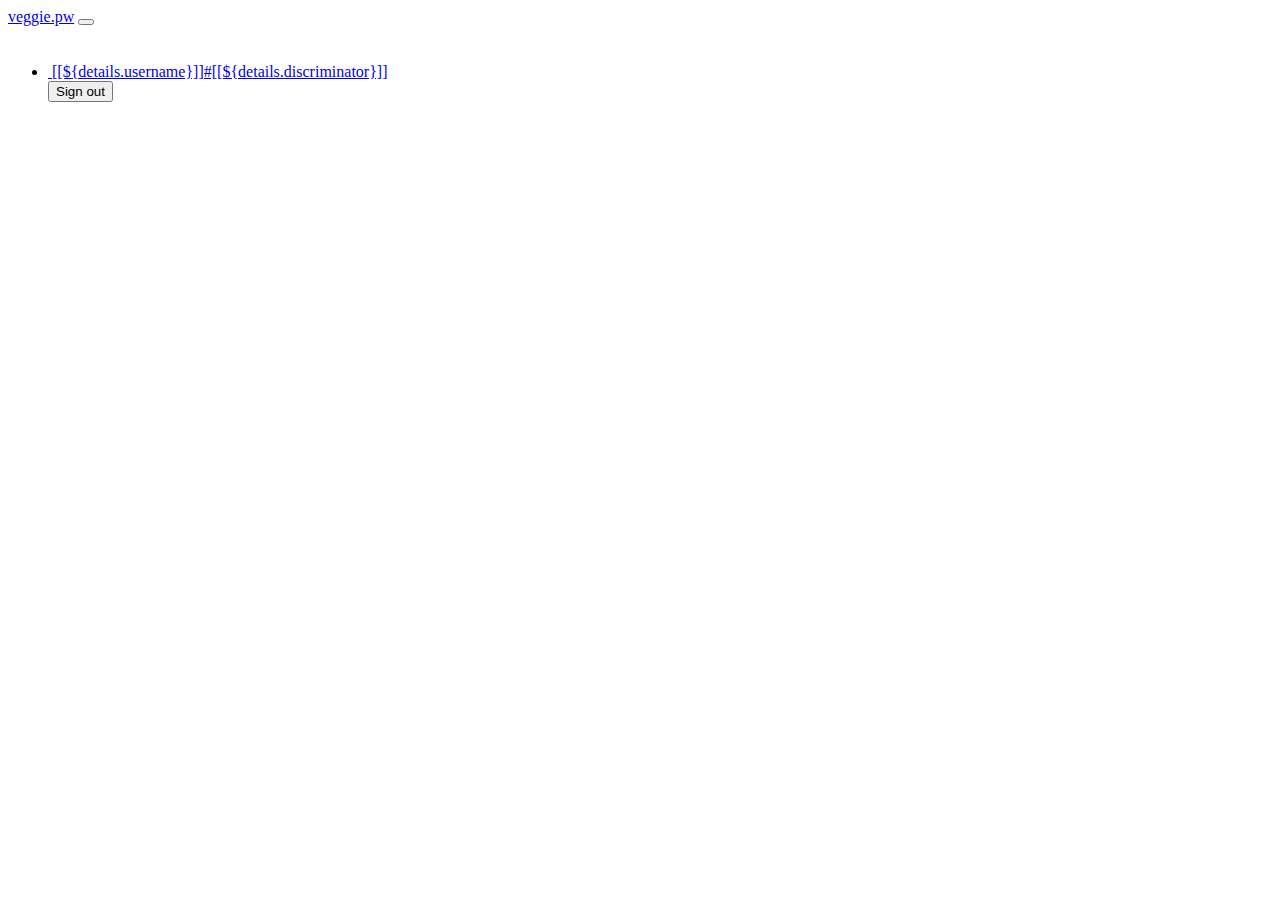
<file: src/main/resources/templates/index.html>
<!DOCTYPE html>
<html xmlns="http://www.w3.org/1999/xhtml" xmlns:th="http://www.thymeleaf.org">

<head>
    <meta charset="utf-8"/>
    <meta http-equiv="X-UA-Compatible" content="IE=edge"/>
    <title>veggie.pw - Home</title>
    <meta name="description" content=""/>
    <meta name="viewport" content="width=device-width"/>
    <base href="/"/>
    <link rel="stylesheet" type="text/css" th:href="@{/webjars/bootstrap/css/bootstrap.min.css}"/>
    <link rel="stylesheet" type="text/css" th:href="@{/css/main.css}"/>
</head>

<body th:with="details = ${#authentication.userAuthentication.details}">

<nav class="navbar navbar-expand-md navbar-dark bg-primary">
    <div class="container">
        <a class="navbar-brand" href="#">veggie.pw</a>
        <button class="navbar-toggler" type="button" data-toggle="collapse" data-target="#navbarsExampleDefault" aria-controls="navbarsExampleDefault" aria-expanded="false" aria-label="Toggle navigation">
            <span class="navbar-toggler-icon"></span>
        </button>

        <div class="collapse navbar-collapse" id="navbarsExampleDefault">
            <ul class="navbar-nav ml-auto">
                <li class="nav-item dropdown">
                    <a class="nav-link dropdown-toggle" href="http://example.com" id="dropdown02" data-toggle="dropdown"
                       aria-haspopup="true" aria-expanded="false" th:inline="text">
                        <img class="rounded-circle dropdown-image" height="35" th:src="@{${'https://cdn.discordapp.com/avatars/' + details.id + '/' + details.avatar + '.jpg'}}" />
                        [[${details.username}]]#[[${details.discriminator}]]
                    </a>
                    <div class="dropdown-menu dropdown-menu-right" aria-labelledby="dropdown01">
                        <form th:action="@{/logout}" method="post">
                            <input class="btn dropdown-item" type="submit" value="Sign out"/>
                        </form>
                    </div>
                </li>
            </ul>
        </div>
    </div>
</nav>

<main role="main" class="container">

</main>

<script type="text/javascript" th:src="@{/webjars/jquery/jquery.min.js/}"></script>
<script type="text/javascript" th:src="@{/webjars/bootstrap/js/bootstrap.min.js}"></script>
</body>
</html>
</file>
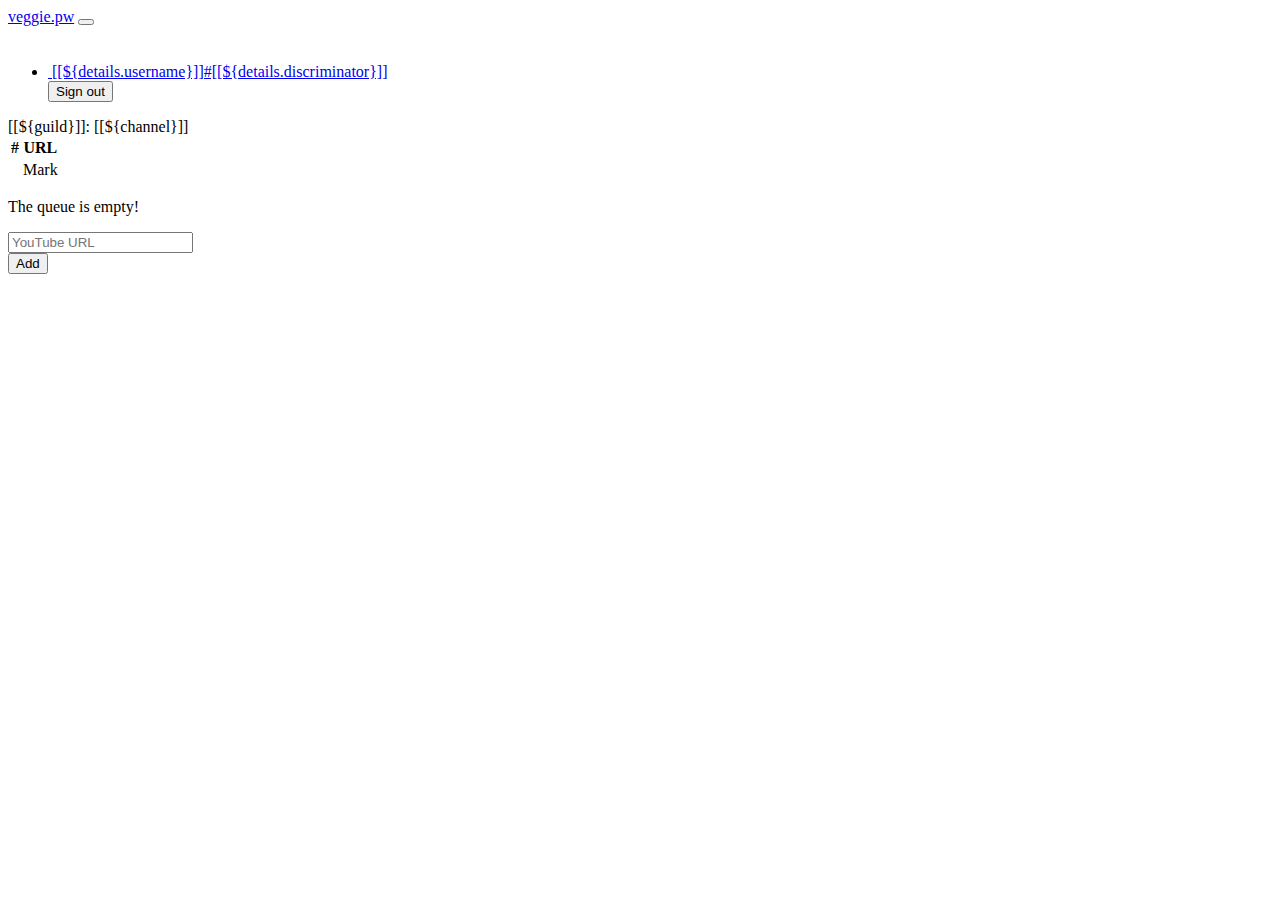
<file: src/main/resources/templates/channel_queue.html>
<!DOCTYPE html>
<html xmlns="http://www.w3.org/1999/xhtml" xmlns:th="http://www.thymeleaf.org">
<head>
    <meta charset="utf-8"/>
    <meta http-equiv="X-UA-Compatible" content="IE=edge"/>
    <title>veggie.pw - Home</title>
    <meta name="description" content=""/>
    <meta name="viewport" content="width=device-width"/>
    <base href="/"/>
    <link rel="stylesheet" type="text/css" th:href="@{/webjars/bootstrap/css/bootstrap.min.css}"/>
    <link rel="stylesheet" type="text/css" th:href="@{/css/main.css}"/>
</head>

<body th:with="details = ${#authentication.userAuthentication.details}">

<nav class="navbar navbar-expand-md navbar-dark bg-primary">
    <div class="container">
        <a class="navbar-brand" href="#">veggie.pw</a>
        <button class="navbar-toggler" type="button" data-toggle="collapse" data-target="#navbarsExampleDefault" aria-controls="navbarsExampleDefault" aria-expanded="false" aria-label="Toggle navigation">
            <span class="navbar-toggler-icon"></span>
        </button>

        <div class="collapse navbar-collapse" id="navbarsExampleDefault">
            <ul class="navbar-nav ml-auto">
                <li class="nav-item dropdown">
                    <a class="nav-link dropdown-toggle" href="http://example.com" id="dropdown02" data-toggle="dropdown"
                       aria-haspopup="true" aria-expanded="false" th:inline="text">
                        <img class="rounded-circle dropdown-image" height="35" th:src="@{${'https://cdn.discordapp.com/avatars/' + details.id + '/' + details.avatar + '.jpg'}}" />
                        [[${details.username}]]#[[${details.discriminator}]]
                    </a>
                    <div class="dropdown-menu dropdown-menu-right" aria-labelledby="dropdown01">
                        <form th:action="@{/logout}" method="post">
                            <input class="btn dropdown-item" type="submit" value="Sign out"/>
                        </form>
                    </div>
                </li>
            </ul>
        </div>
    </div>
</nav>

<main role="main" class="container">
    <div class="card text-center">
        <div class="card-header bg-primary text-white" th:inline="text">
            [[${guild}]]: [[${channel}]]
        </div>
        <div class="card-body">
            <table class="table" th:if="${queue != null}">
                <thead>
                <tr>
                    <th scope="col">#</th>
                    <th scope="col">URL</th>
                </tr>
                </thead>
                <tbody>
                <tr th:each="song, i : ${queue}">
                    <th scope="row" th:text="${i.index}"></th>
                    <td th:text="${song.url}">Mark</td>
                </tr>
                </tbody>
            </table>
            <p th:unless="${queue != null}">The queue is empty!</p>
            <form th:action="@{/}" th:object="${song}" method="post">
                <div class="form-group mx-sm-3 mb-2">
                    <input type="text" class="form-control" id="input" placeholder="YouTube URL" th:field="*{url}">
                </div>
                <button class="btn btn-primary" type="submit">Add</button>
            </form>
        </div>
    </div>
</main>

<script type="text/javascript" th:src="@{/webjars/jquery/jquery.min.js/}"></script>
<script type="text/javascript" th:src="@{/webjars/bootstrap/js/bootstrap.min.js}"></script>
</body>
</html>
</file>
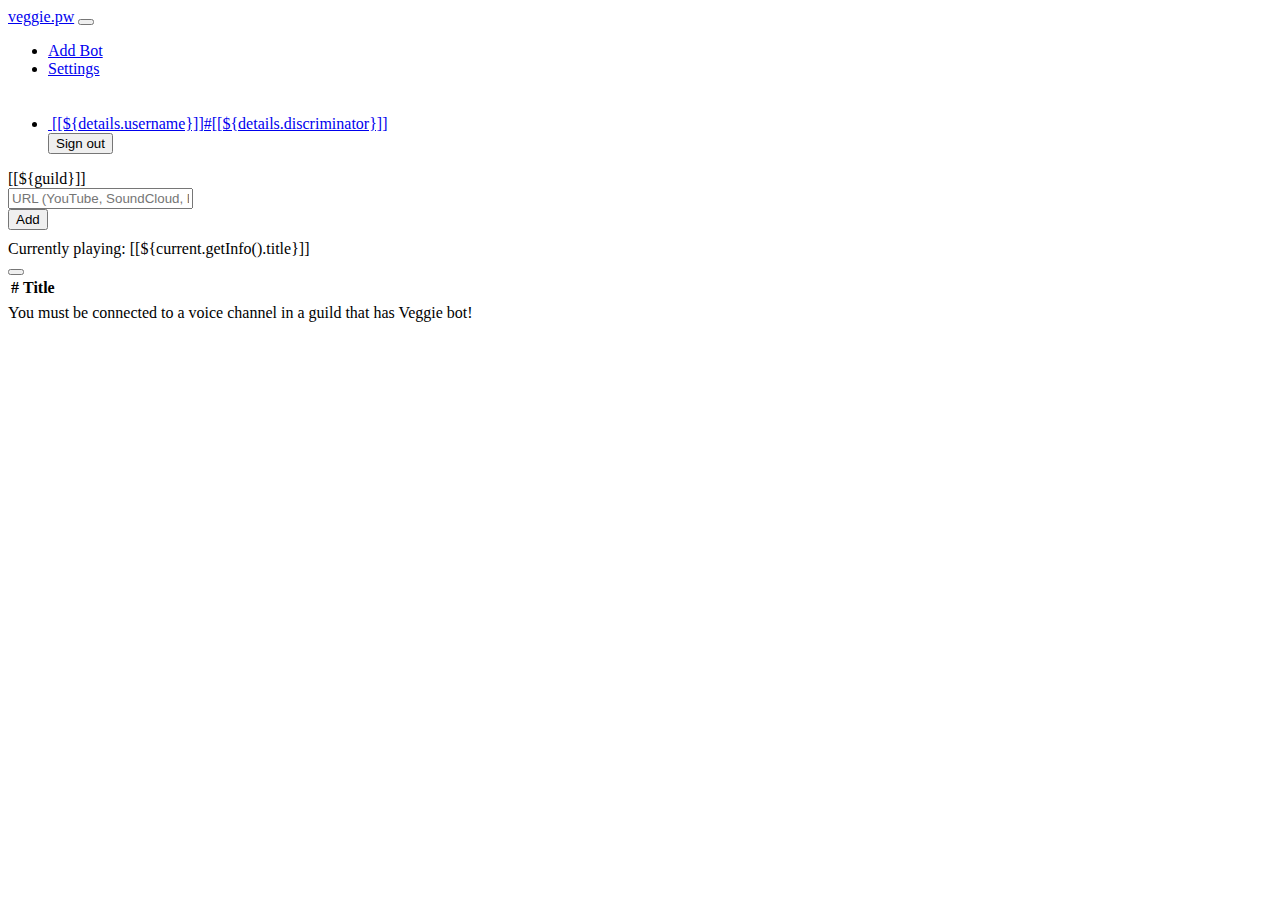
<file: src/main/resources/templates/music.html>
<!DOCTYPE html>
<html xmlns="http://www.w3.org/1999/xhtml" xmlns:th="http://www.thymeleaf.org">
<head>
    <meta charset="utf-8"/>
    <meta http-equiv="X-UA-Compatible" content="IE=edge"/>
    <title>veggie.pw - Music</title>
    <meta name="description" content=""/>
    <meta name="viewport" content="width=device-width"/>
    <base href="/"/>
    <link rel="stylesheet" type="text/css" th:href="@{/webjars/bootstrap/css/bootstrap.min.css}"/>
    <link rel="stylesheet" type="text/css" th:href="@{/css/main.css}"/>
</head>

<body th:with="details = ${#authentication.userAuthentication.details}">

<nav class="navbar navbar-expand-md navbar-dark bg-primary">
    <div class="container">
        <a class="navbar-brand" href="/">veggie.pw</a>
        <button class="navbar-toggler" type="button" data-toggle="collapse" data-target="#navbarsExampleDefault" aria-controls="navbarsExampleDefault" aria-expanded="false" aria-label="Toggle navigation">
            <span class="navbar-toggler-icon"></span>
        </button>

        <div class="collapse navbar-collapse" id="navbarsExampleDefault">
            <ul class="navbar-nav">
                <li class="nav-item">
                    <a class="nav-link" href="https://discordapp.com/api/oauth2/authorize?client_id=448222363168014336&permissions=3146752&scope=bot">Add Bot</a>
                </li>
                <li class="nav-item">
                    <a class="nav-link" href="/settings">Settings</a>
                </li>
            </ul>
            <ul class="navbar-nav ml-auto">
                <li class="nav-item dropdown">
                    <a class="nav-link dropdown-toggle" href="http://example.com" id="dropdown02" data-toggle="dropdown"
                       aria-haspopup="true" aria-expanded="false" th:inline="text">
                        <img class="rounded-circle dropdown-image" height="35" th:src="@{${'https://cdn.discordapp.com/avatars/' + details.id + '/' + details.avatar + '.jpg'}}" />
                        [[${details.username}]]#[[${details.discriminator}]]
                    </a>
                    <div class="dropdown-menu dropdown-menu-right" aria-labelledby="dropdown01">
                        <form th:action="@{/logout}" method="post">
                            <input class="btn dropdown-item" type="submit" value="Sign out"/>
                        </form>
                    </div>
                </li>
            </ul>
        </div>
    </div>
</nav>

<main role="main" class="container">
    <div class="card text-center" th:if="${guild != null}">
        <div class="card-header bg-primary text-white" th:inline="text">
            [[${guild}]]
        </div>
        <div class="card-body">
            <form th:action="@{/music/add}" method="post">
                <div class="form-row">
                    <div class="col-10">
                        <input type="text" class="form-control" id="input" placeholder="URL (YouTube, SoundCloud, Bandcamp, Vimeo, Twitch)" name="url">
                    </div>
                    <button class="btn btn-primary" type="submit">Add</button>
                </div>
            </form>

            <div class="card" style="margin-top:10px" th:if="${current != null}">
                <div class="card-body card-body bg-secondary text-white" th:inline="text">
                    Currently playing: [[${current.getInfo().title}]]
                    <form action="#" th:action="@{/music/skip(identifier=${current.getInfo().identifier})}" method="post">
                        <button class="btn btn-secondary" type="submit" value="Skip" />
                    </form>
                </div>
            </div>

            <table class="table table-borderless" th:if="${queue.size() > 0}">
                <thead>
                <tr>
                    <th scope="col">#</th>
                    <th scope="col">Title</th>
                </tr>
                </thead>
                <tbody>
                <tr th:each="song, i : ${queue}">
                    <th scope="row" th:text="${i.index + 1}"></th>
                    <td th:text="${song.getInfo().title}"></td>
                </tr>
                </tbody>
            </table>
        </div>
    </div>
    <div class="alert alert-info" th:unless="${guild != null}">
        You must be connected to a voice channel in a guild that has Veggie bot!
    </div>
</main>

<script type="text/javascript" th:src="@{/webjars/jquery/jquery.min.js/}"></script>
<script type="text/javascript" th:src="@{/webjars/bootstrap/js/bootstrap.min.js}"></script>
</body>
</html>
</file>
